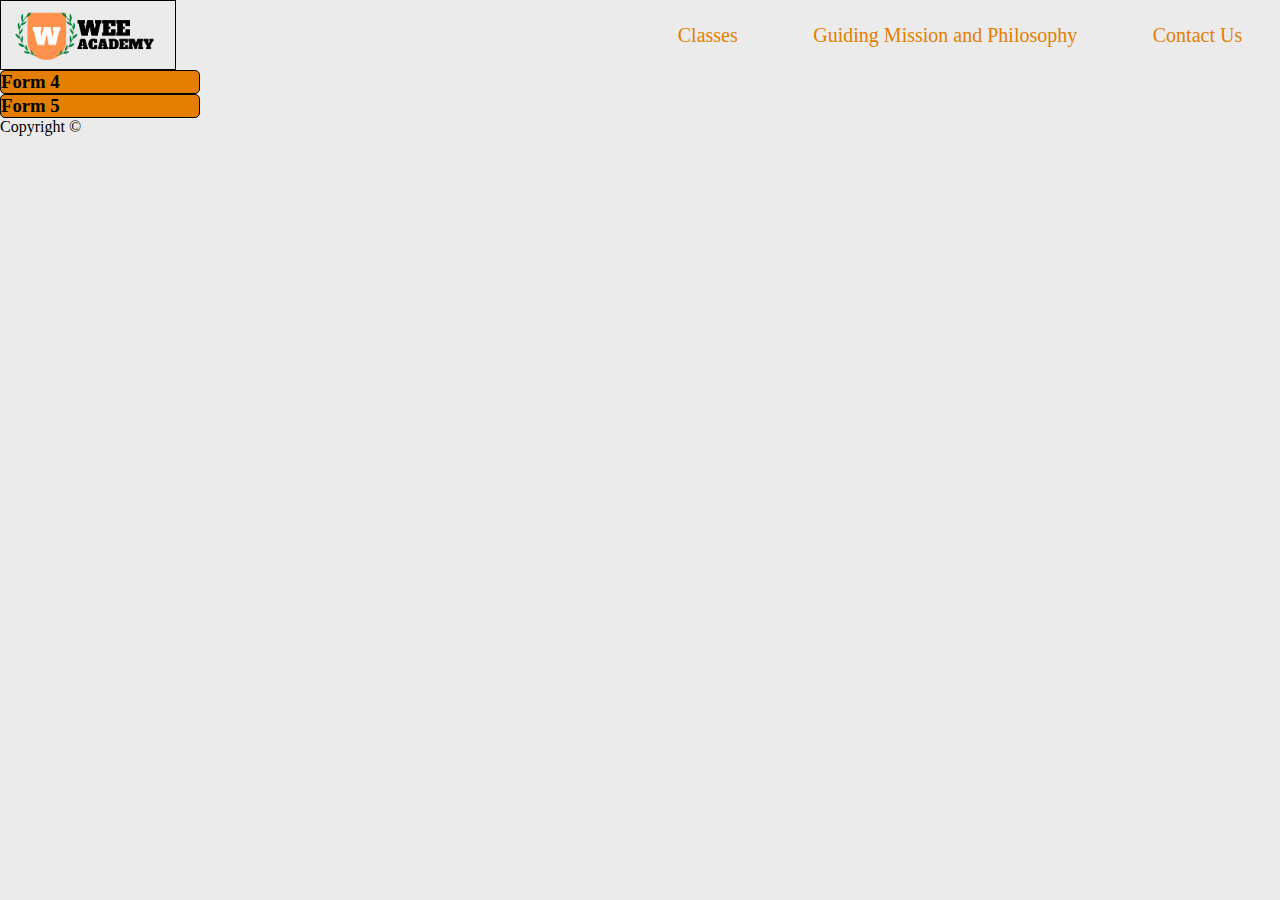
<file: math.html>
<!DOCTYPE html>
<html>
    <head>
        <title>WeeTuitionCecntre</title>
        <link rel="stylesheet" type="text/css" href="style.css">
        <link rel="stylesheet" href="https://stackpath.bootstrapcdn.com/font-awesome/4.7.0/css/font-awesome.min.css" integrity="sha384-wvfXpqpZZVQGK6TAh5PVlGOfQNHSoD2xbE+QkPxCAFlNEevoEH3Sl0sibVcOQVnN" crossorigin="anonymous">

    </head>

    <body>
        <header>
            <nav>
                <img id="logo" src='./images/wee_logo.png'/>
                <div id="nav-bar">
                    <a href='#' target='_blank'>Classes</a>
                    <a href='#' target='_blank'>Guiding Mission and Philosophy</a>
                    <a href='#' target='_blank'>Contact Us</a>
                </div>
            </nav>
        </header>
        
        <div class="sidebar">
            <h3>Form 4</h3>
            <ul>
                <li>
                    <a href='#'>
                        <span class='title'>Trigonometry</span>
                    </a>
                </li>
                <li>
                    <a href='#'>
                        <span class='title'>Equations of Line</span>
                    </a>
                </li>
                <li>
                    <a href='#'>    
                        <span class='title'>Calculus</span>
                    </a>
                </li>
            </ul>
        </div>

        <div class="sidebar">
            <h3>Form 5</h3>
            <ul>
                <li>
                    <a href='#'>
                        <span class='title'>Trigonometry</span>
                    </a>
                </li>
                <li>
                    <a href='#'>
                        <span class='title'>Equations of Line</span>
                    </a>
                </li>
                <li>
                    <a href='#'>    
                        <span class='title'>Calculus</span>
                    </a>
                </li>
            </ul>
        </div>

        <footer>
            <p>Copyright &copy</p>
        </footer>
    </body>
</html>
</file>
<file: style.css>
* {
    box-sizing: border-box;
    font-family: Verdana;
    margin: 0;
    padding: 0;
}

body{
    background-color: #ebebeb;
}



/*Nav Bar */

nav {
    display: flex;
    justify-content: space-between;
}

a {
    color: hsla(33, 99%, 45%, 1);
    text-decoration: none;
    font-size: 20px;
}

#logo {
    height: 70px;
    width: auto;
    border: 1px solid black;
}

#nav-bar {
    display: flex;
    justify-content: space-around;
    width: 40em;
    align-items: center;
}

/*Banner */
.jumbotron {
    background-color:beige;
    margin-top: 2em;
    margin-bottom: 3em;
    height: 400px;
    width: 100%;
    background-image: url('./images/banner.jpg');
    background-repeat: no-repeat;
    background-position: center;
    background-size: cover;
    z-index: 0;
    padding-top: 5em;
}

.jumbotron-text {
    background-color: rgba(0, 0, 0, 0.6);
    color: white;
    font-weight: bold;
    margin: auto;
    width: 100%;
    padding: 20px;
    text-align: center;
}

.jumbotron-text h1{
    font-family: Garamond;
}


/*Subjects */

.main-content{
    padding: 20px;
    border: 1px solid black;
    margin-left: 50px;
    margin-right: 50px;
    margin-bottom: 100px;
    background-color: white;

}
.main-content-header{
    text-align: center;
    border: 1px solid blue;
    padding-bottom: 0;
}

.main-content-subjects{
    display: flex;
    justify-content: center;
    border: 1px solid green;

}

.subjects{
    display: flex;
    flex-direction: column;
    align-items: center;
    border: 1px solid black;
    margin: 4em;
}

.subjects img{
    width: 300px;
    height: 300px;
}

.subjects a{
    color:hsla(33, 99%, 45%, 1);
    font-size: 30px;
    font-weight: bold;
}

#level-title{
    font-size: 70px;
}

/*Sidebar*/

.sidebar{
    poistion: fixed;
    width: 200px;
    height: 100%; 
    transition: 0;
    background-color:hsla(33, 99%, 45%, 1);
    overflow: hidden;
    border: 1px solid black;
    border-radius: 5px;

}

.sidebar:hover ul{
    display: block;
    transition:2s; 
    display: flex;
    justify-content: space-around;
    flex-direction: column;
    align-items: center;

}


.sidebar ul{ 
    top: 0;
    left: 0;
    width: 100%;
    display: none;
}

.sidebar ul li{
    width: 100%;
    list-style: none;
    display: flex;
    text-decoration: none;
    color:rgba(0, 0, 0, 0.6);
    padding: 5px;
}

.sidebar ul li a{
    width: 100%;
    display: flex;
    text-decoration: none;
    color: white;
}
</file>
